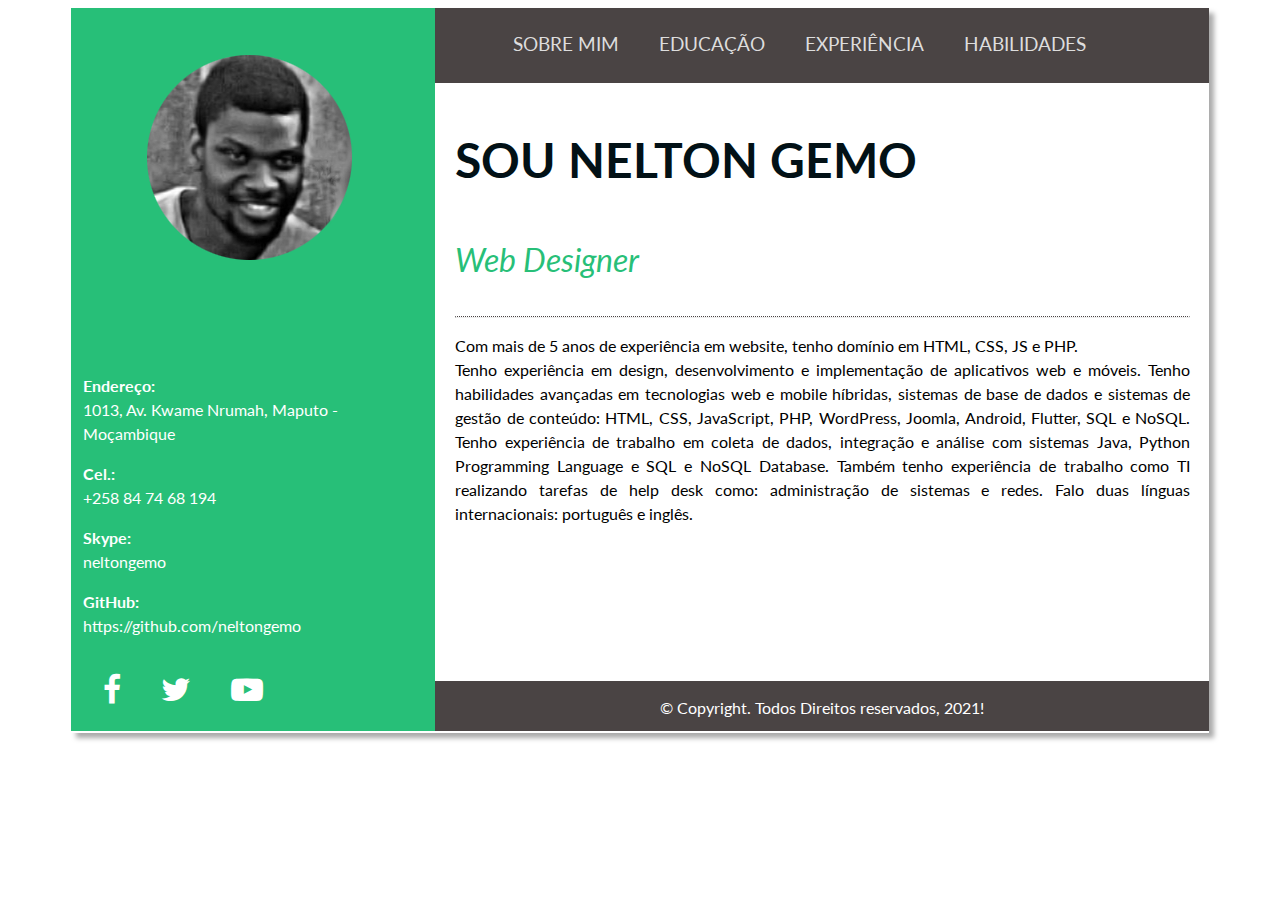
<file: index.html>
<!DOCTYPE html>

<html>
    <head>
        <meta name="viewport" content="width=device-width, initial-scale=1.0">
        <meta charset="UTF-8">
        <title>NELTON TIAGO GEMO CV</title>
        <link rel="stylesheet" href="css/styles.css">
        <link rel="stylesheet" href="https://fonts.googleapis.com/css?family=Lato">
        <link rel="stylesheet" href="https://cdnjs.cloudflare.com/ajax/libs/font-awesome/4.7.0/css/font-awesome.min.css">

    </head>

<body>

    <section class="container">

        <article>
            <!--Coluna Lateral-->
            <aside class="sidebar">
                <img class="profile" src="imgs/profile-cv.jpg" alt="Profile">
                <p class="name">NELTON TIAGO GEMO</p>
                <p class="profileText"><b>Endere&ccedil;o:</b> 
                    <br/>
                    1013, Av. Kwame Nrumah, Maputo - Mo&ccedil;ambique
                    </p>
                    <p class="profileText"><b>Cel.:</b> 
                    </br>
                    +258 84 74 68 194 
                    </p>
                    <p class="profileText">
                    <b>Skype:</b> 
                    <br/>
                    neltongemo
                    </p>
                    <p class="profileText">
                    <b>GitHub:</b><br/>
                    https://github.com/neltongemo
                    </p>
              
               <!--Redes Sociais-->
               <ul class= "social">
                <li><a href="#"><i class="fa fa-facebook fa-2x"></i></a></li>
                <li><a href="#"><i class="fa fa-twitter fa-2x" ></i></a></li>
                <li><a href="#"><i class="fa fa-youtube-play fa-2x"></i></a></li>                
              </ul>
            </aside>
            <section class="maincontent">
                <!--Menu Principal-->
                <header class="navbar">
                    <ul class= "menu">
                        <li><a href="index.html">SOBRE MIM</a></li>
                        <li><a href="html/educacao.html">EDUCA&Ccedil;&Atilde;O</a></li>
                        <li><a href="html/experiencia.html">EXPERI&Ecirc;NCIA</a></li>
                        <li><a href="html/habilidade.html">HABILIDADES</a></li>
                      </ul>
                </header>
                <!--Conteudo Principal-->
                <div class="content">
                    
                        <h3 class="title">SOU NELTON GEMO</h3>
                        <P class="subtitle">Web Designer</P>
                        <hr>
                        <P class="justify">Com mais de 5 anos de experiência em website, tenho domínio em HTML, CSS, JS e PHP.<br/>
                            Tenho experiência em design, desenvolvimento e implementação de aplicativos web e  móveis. Tenho habilidades avançadas em tecnologias web e mobile híbridas, sistemas de base de dados e sistemas de gestão de conteúdo:  HTML, CSS, JavaScript, PHP, WordPress, Joomla, Android, Flutter, SQL e NoSQL.
                            Tenho experiência de trabalho em coleta de dados, integração e análise com sistemas Java, Python Programming Language e SQL e NoSQL Database.
                            Também tenho experiência de trabalho como TI realizando tarefas de help desk como: administração de sistemas e redes.
                            Falo duas línguas internacionais: português e inglês.</p>
                   

                </div>
                <!--Rodape-->
                <footer class="footer">
                    <p>&copy; Copyright. Todos Direitos reservados, 2021!</p>
                </footer>

            </section>

        </article>
    </section>

</body>
</html>
</file>
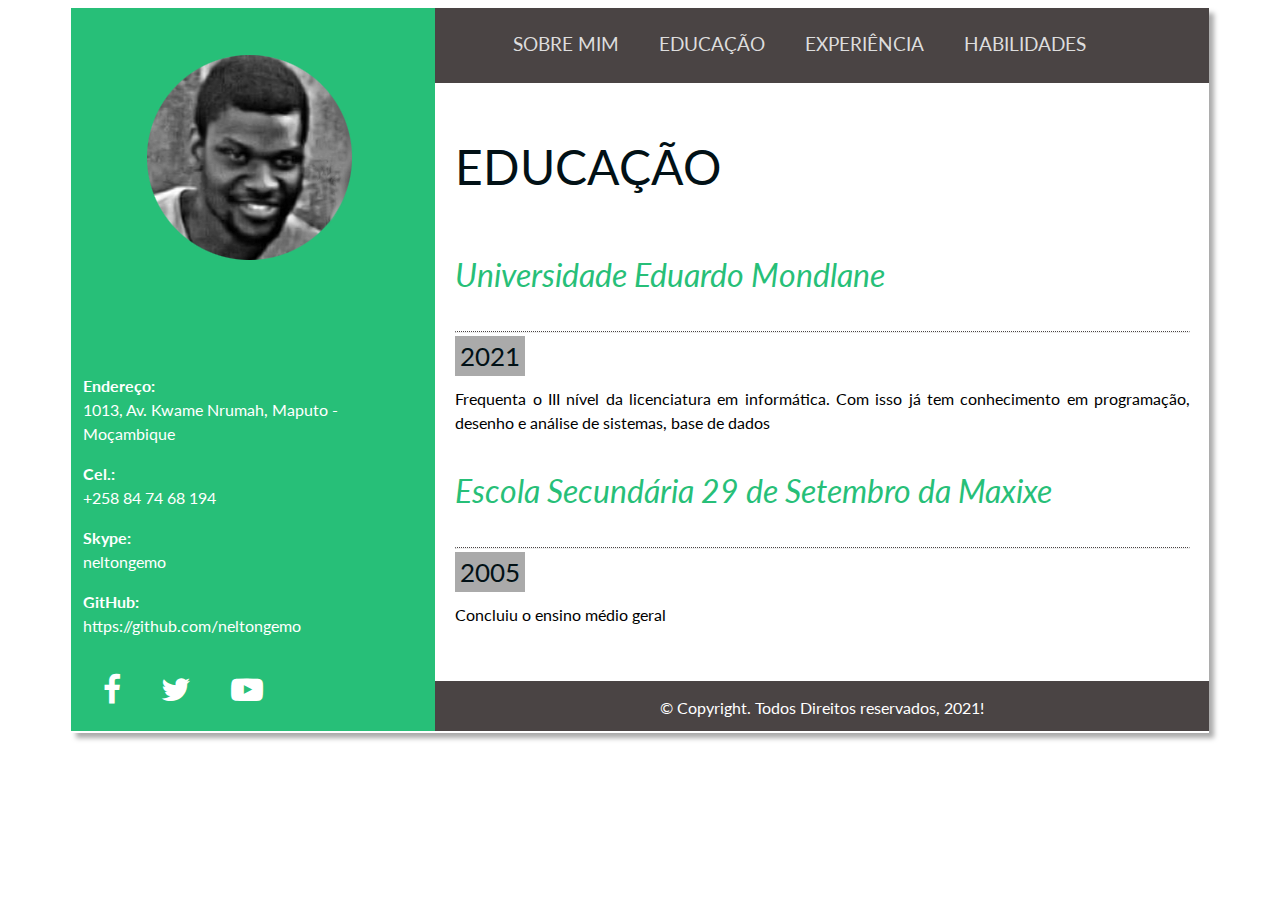
<file: html/educacao.html>
<!DOCTYPE html>

<html>
    <head>
        <meta name="viewport" content="width=device-width, initial-scale=1.0">
        <meta charset="UTF-8">
        <title>NELTON TIAGO GEMO CV</title>
        <link rel="stylesheet" href="../css/styles.css">
        <link rel="stylesheet" href="https://fonts.googleapis.com/css?family=Lato">
        <link rel="stylesheet" href="https://cdnjs.cloudflare.com/ajax/libs/font-awesome/4.7.0/css/font-awesome.min.css">

    </head>

<body>

    <section class="container">

        <article>
            <!--Coluna Lateral-->
            <aside class="sidebar">
                <img class="profile" src="../imgs/profile-cv.jpg" alt="Profile">
                <p class="name">NELTON TIAGO GEMO</p>
                <p class="profileText"><b>Endere&ccedil;o:</b> 
                    <br/>
                    1013, Av. Kwame Nrumah, Maputo - Mo&ccedil;ambique
                    </p>
                    <p class="profileText"><b>Cel.:</b> 
                    </br>
                    +258 84 74 68 194 
                    </p>
                    <p class="profileText">
                    <b>Skype:</b> 
                    <br/>
                    neltongemo
                    </p>
                    <p class="profileText">
                    <b>GitHub:</b><br/>
                    https://github.com/neltongemo
                    </p>
              
               <!--Redes Sociais-->
               <ul class= "social">
                <li><a href="#"><i class="fa fa-facebook fa-2x"></i></a></li>
                <li><a href="#"><i class="fa fa-twitter fa-2x" ></i></a></li>
                <li><a href="#"><i class="fa fa-youtube-play fa-2x"></i></a></li>                
              </ul>
            </aside>
            <section class="maincontent">
                <!--Menu Principal-->
                <header class="navbar">
                    <ul class= "menu">
                        <li><a href="../index.html">SOBRE MIM</a></li>
                        <li><a href="educacao.html">EDUCA&Ccedil;&Atilde;O</a></li>
                        <li><a href="experiencia.html">EXPERI&Ecirc;NCIA</a></li>
                        <li><a href="habilidade.html">HABILIDADES</a></li>
                      </ul>
                </header>
                <!--Conteudo Principal-->
                <div class="content">
                    
                    <P class="title">EDUCAÇÃO</P>    
                    <P class="subtitle">Universidade Eduardo Mondlane</P>
                        <hr>
                        <span class="entretitle">2021</span>
                        <P class="justify">Frequenta o III nível da licenciatura em informática. Com isso já tem conhecimento em programação, desenho e análise de sistemas, base de dados</p>
                   
                            <P class="subtitle">Escola Secundária 29 de Setembro da Maxixe</P>
                            <hr>
                            <span class="entretitle">2005</span>
                            <P class="justify">Concluiu o ensino médio geral</p>
                       
                </div>
                <!--Rodape-->
                <footer class="footer">
                    <p>&copy; Copyright. Todos Direitos reservados, 2021!</p>
                </footer>

            </section>

        </article>
    </section>

</body>
</html>
</file>
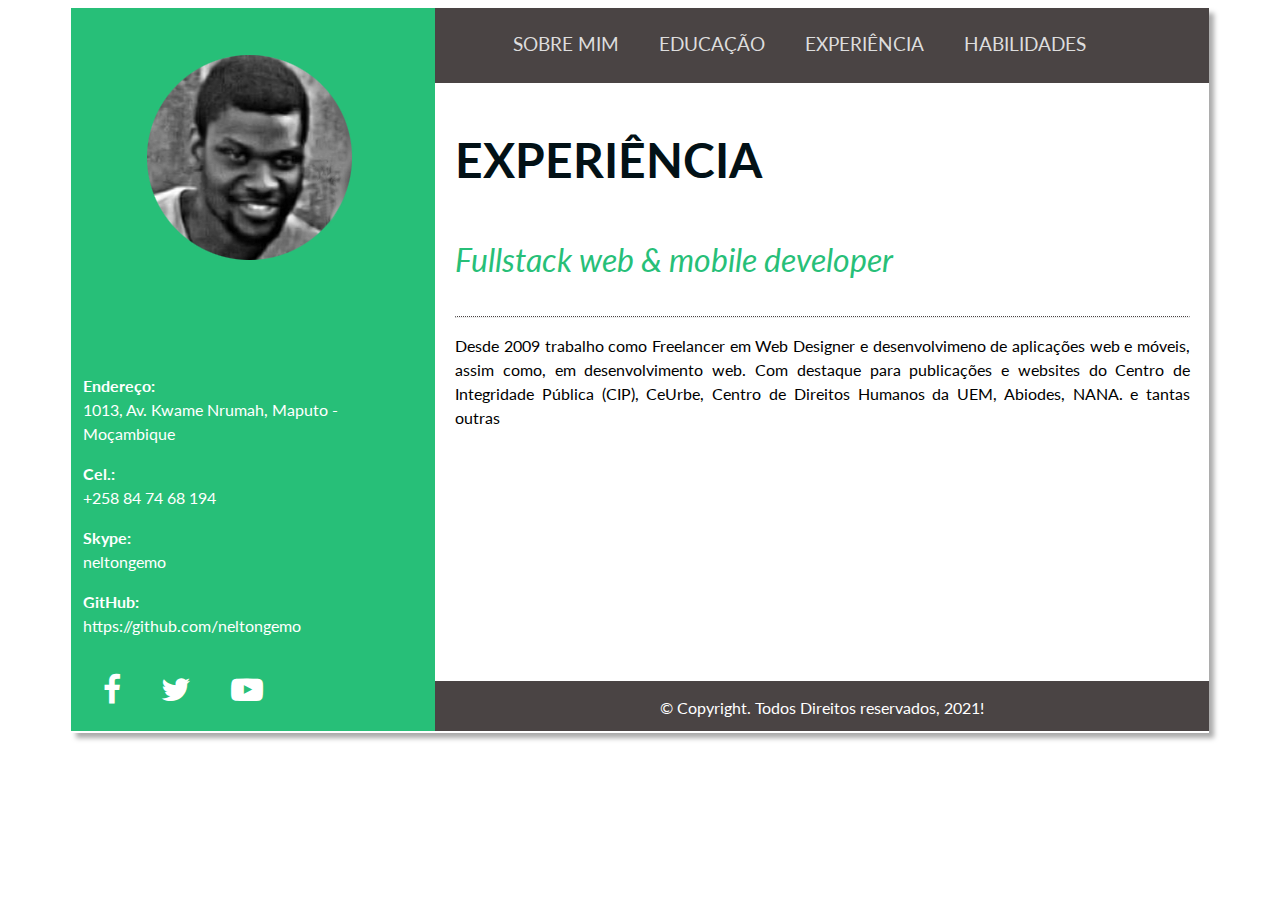
<file: html/experiencia.html>
<!DOCTYPE html>

<html>
    <head>
        <meta name="viewport" content="width=device-width, initial-scale=1.0">
        <meta charset="UTF-8">
        <title>NELTON TIAGO GEMO CV</title>
        <link rel="stylesheet" href="../css/styles.css">
        <link rel="stylesheet" href="https://fonts.googleapis.com/css?family=Lato">
        <link rel="stylesheet" href="https://cdnjs.cloudflare.com/ajax/libs/font-awesome/4.7.0/css/font-awesome.min.css">

    </head>

<body>

    <section class="container">

        <article>
            <!--Coluna Lateral-->
            <aside class="sidebar">
                <img class="profile" src="../imgs/profile-cv.jpg" alt="Profile">
                <p class="name">NELTON TIAGO GEMO</p>
                <p class="profileText"><b>Endere&ccedil;o:</b> 
                    <br/>
                    1013, Av. Kwame Nrumah, Maputo - Mo&ccedil;ambique
                    </p>
                    <p class="profileText"><b>Cel.:</b> 
                    </br>
                    +258 84 74 68 194 
                    </p>
                    <p class="profileText">
                    <b>Skype:</b> 
                    <br/>
                    neltongemo
                    </p>
                    <p class="profileText">
                    <b>GitHub:</b><br/>
                    https://github.com/neltongemo
                    </p>
              
               <!--Redes Sociais-->
               <ul class= "social">
                <li><a href="#"><i class="fa fa-facebook fa-2x"></i></a></li>
                <li><a href="#"><i class="fa fa-twitter fa-2x" ></i></a></li>
                <li><a href="#"><i class="fa fa-youtube-play fa-2x"></i></a></li>                
              </ul>
            </aside>
            <section class="maincontent">
                <!--Menu Principal-->
                <header class="navbar">
                    <ul class= "menu">
                        <ul class= "menu">
                            <li><a href="../index.html">SOBRE MIM</a></li>
                            <li><a href="educacao.html">EDUCA&Ccedil;&Atilde;O</a></li>
                            <li><a href="experiencia.html">EXPERI&Ecirc;NCIA</a></li>
                            <li><a href="habilidade.html">HABILIDADES</a></li>
                          </ul>
                      </ul>
                </header>
                <!--Conteudo Principal-->
                <div class="content">
                    
                        <h3 class="title">EXPERIÊNCIA</h3>
                        <P class="subtitle">Fullstack web & mobile developer</P>
                        <hr>
                        <P class="justify">Desde 2009 trabalho como Freelancer em Web Designer e desenvolvimeno de aplicações web e móveis, assim como, 
                            em desenvolvimento web. Com destaque para publicações e websites do Centro de Integridade Pública (CIP), 
                            CeUrbe, Centro de Direitos Humanos da UEM, Abiodes, NANA. e tantas outras</p>
                   

                </div>
                <!--Rodape-->
                <footer class="footer">
                    <p>&copy; Copyright. Todos Direitos reservados, 2021!</p>
                </footer>

            </section>

        </article>
    </section>

</body>
</html>
</file>
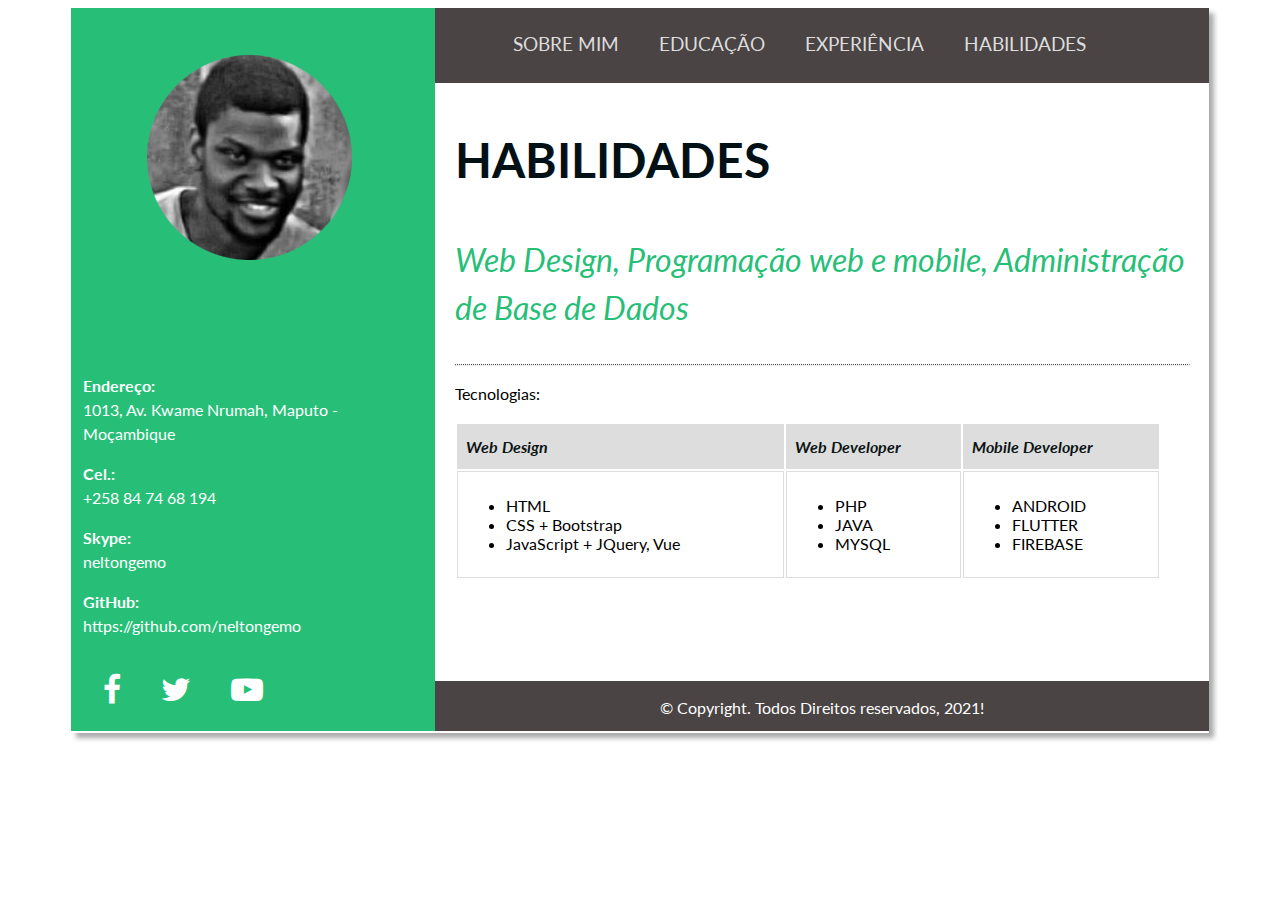
<file: html/habilidade.html>
<!DOCTYPE html>

<html>
    <head>
        <meta name="viewport" content="width=device-width, initial-scale=1.0">
        <meta charset="UTF-8">
        <title>NELTON TIAGO GEMO CV</title>
        <link rel="stylesheet" href="../css/styles.css">
        <link rel="stylesheet" href="https://fonts.googleapis.com/css?family=Lato">
        <link rel="stylesheet" href="https://cdnjs.cloudflare.com/ajax/libs/font-awesome/4.7.0/css/font-awesome.min.css">

    </head>

<body>

    <section class="container">

        <article>
            <!--Coluna Lateral-->
            <aside class="sidebar">
                <img class="profile" src="../imgs/profile-cv.jpg" alt="Profile">
                <p class="name">NELTON TIAGO GEMO</p>
                <p class="profileText"><b>Endere&ccedil;o:</b> 
                    <br/>
                    1013, Av. Kwame Nrumah, Maputo - Mo&ccedil;ambique
                    </p>
                    <p class="profileText"><b>Cel.:</b> 
                    </br>
                    +258 84 74 68 194 
                    </p>
                    <p class="profileText">
                    <b>Skype:</b> 
                    <br/>
                    neltongemo
                    </p>
                    <p class="profileText">
                    <b>GitHub:</b><br/>
                    https://github.com/neltongemo
                    </p>
              
               <!--Redes Sociais-->
               <ul class= "social">
                <li><a href="#"><i class="fa fa-facebook fa-2x"></i></a></li>
                <li><a href="#"><i class="fa fa-twitter fa-2x" ></i></a></li>
                <li><a href="#"><i class="fa fa-youtube-play fa-2x"></i></a></li>                
              </ul>
            </aside>
            <section class="maincontent">
                <!--Menu Principal-->
                <header class="navbar">
                    <ul class= "menu">
                        <li><a href="../index.html">SOBRE MIM</a></li>
                        <li><a href="educacao.html">EDUCA&Ccedil;&Atilde;O</a></li>
                        <li><a href="experiencia.html">EXPERI&Ecirc;NCIA</a></li>
                        <li><a href="habilidade.html">HABILIDADES</a></li>
                      </ul>
                </header>
                <!--Conteudo Principal-->
                <div class="content">
                    
                        <h3 class="title">HABILIDADES</h3>
                        <P class="subtitle">Web Design, Programação web e mobile, Administração de Base de Dados</P>
                        <hr>
                        <P class="justify">Tecnologias:</p>

                            <table class="table">
                                <thead>
                                    <th><i>Web Design</i></th>
                                    <th><i>Web Developer</i></th>
                                    <th><i>Mobile Developer</i></th>
                                </thead>
                                <tbody>
                                    <td>
                                        <ul>
                                            <li>HTML</li>
                                            <li>CSS + Bootstrap</li>
                                            <li>JavaScript + JQuery, Vue</li>
                                        </ul>
                                    </td>
                                    <td>
                                        <ul>
                                            <li>PHP</li>
                                            <li>JAVA</li>
                                            <li>MYSQL</li>
                                        </ul>
                                    </td>
                                    <td>
                                        <ul>
                                            <li>ANDROID</li>
                                            <li>FLUTTER</li>
                                            <li>FIREBASE</li>
                                        </ul>
                                    </td>
                                </tbody>
                            </table>
                            
                            
                           
                            
                   

                </div>
                <!--Rodape-->
                <footer class="footer">
                    <p>&copy; Copyright. Todos Direitos reservados, 2021!</p>
                </footer>

            </section>

        </article>
    </section>

</body>
</html>
</file>
<file: css/styles.css>
/*---Estilos gerais do website--*/
body{
    font-family: "lato", sans-serif;
}
article,
aside,
details,
figcaption,
figure,
footer,
header,
hgroup,
nav,
section {
	display: block;
}
a:active {
  color:#cfc318;
  font-weight: 500;
}
.table {
  width: 96%;
}
.table td, .table th {
  border: 1px solid #ddd;
  padding: 8px;
}
.table tr:nth-child(even){background-color: #f2f2f2;}

.table tr:hover {background-color: #27BF78;
}
.table th {
  padding-top: 12px;
  padding-bottom: 12px;
  text-align: left;
  background-color: #ddd;
  color: #0c1414
}

/*--layout--*/
.container{
    width: 90%;
    padding: 0px;
    height: 725px;
    margin: auto;
    background-color: white;
    /* border: 1px solid black; */
    box-shadow: 5px 5px 5px #aaaaaa;
}
.sidebar{
    width: 30%;
    height:700px;
    float: left;
    padding: 1%;
    margin: 0;
    background-color: #27BF78;
}
.maincontent{
    width: 68%;
    height: auto;    
    float: left;
    padding: 0px;
    margin: 0px;
    background-color: #fff;
}
.navbar{
  width: 98%;
  height: 60px;
  padding: 1%;
  margin: 0px;
  background-color: #4A4444;
}
.content{
  height: 534px;
  width: 95%;
  padding: 0px 20px;
  
}
.footer{
    width: 100%;
    height: 50px;
    padding: 0px;
    margin: 0px;
    background-color: #4A4444;
}
/*--Layout elements--*/
.profile{
    padding: 5px 40px;
}
.profileText {
    color: #fff;
    font-size: medium;
}
.name {
  font-size: 1.8em;
  color: #021116;
  font-weight: 500;
  text-align: center;
  visibility: hidden;
}
.footer > p {
    color: #fff;
    text-align: center;
    padding-top: 15px;
    
}
hr{
  border-top: 1px dotted #4A4444;
}
/*---Menu de navegacao---*/
.menu {
    list-style-type: none;    
    padding: 0;
  }

  .menu > li {
    display: inline;
    float: left;
  }

  .menu > li:first-of-type{
    margin-left: 50px;
  }
  .menu > li > a {
    display: block;
    padding: 0 20px;
    color: #dddddd;
    text-decoration: none;
    font-size: 1.2em;
  }
  .menu > li > a:hover {
    color:#cfc318;
    font-weight: 500;
  }

  /*---Redes Sociais---*/
.social {
    list-style-type: none;    
    padding: 0;
  }

  .social > li {
    display: inline;
    float: left;
  }
  .social > li > a {
    display: block;
    padding: 20px;
    color: #fff;
    text-decoration: none;
  }
  .social > li > a:hover, a:active {
    color:#071410;
    font-weight: 500;
    
  }
  /*----Texto---*/
  .title {
    font-size: 3em;
    color: #021116;
  }
  
  .subtitle {
    font-size: 2em;
    color: #27BF78;
    font-style: italic;
  }
  .entretitle {
    font-size: 1.6em;
    color: #021116;
    background-color:#aaaaaa;
    padding: 5px;
  }
  p {
    line-height: 1.5;
  }
  .justify {
    text-align: justify;;
  }

  /*--Dispositivos Moveis--*/
  @media only screen and (max-width: 600px) {
      .sidebar{
        width: 98%;
        height:700px;
        float: none;
        padding: 1%;
        margin: 0;
        background-color: #27BF78;
      }
    .maincontent{
        width: 100%;
        height: auto;    
        float: none;
        padding: 0px;
        margin: 0px;
        background-color: #fff;
      }
    .content{
      height: auto;
      
      }
    .menu > li:first-of-type{
      margin-left: 10px;
      }
    .menu > li > a {    
      padding: 0 10px;
      font-size: .8em;
      }
      .name {
        font-size: 1.6em;
        color: #021116;
        font-weight: 500;
        text-align: center;
        visibility:visible;
      }

  }
</file>
